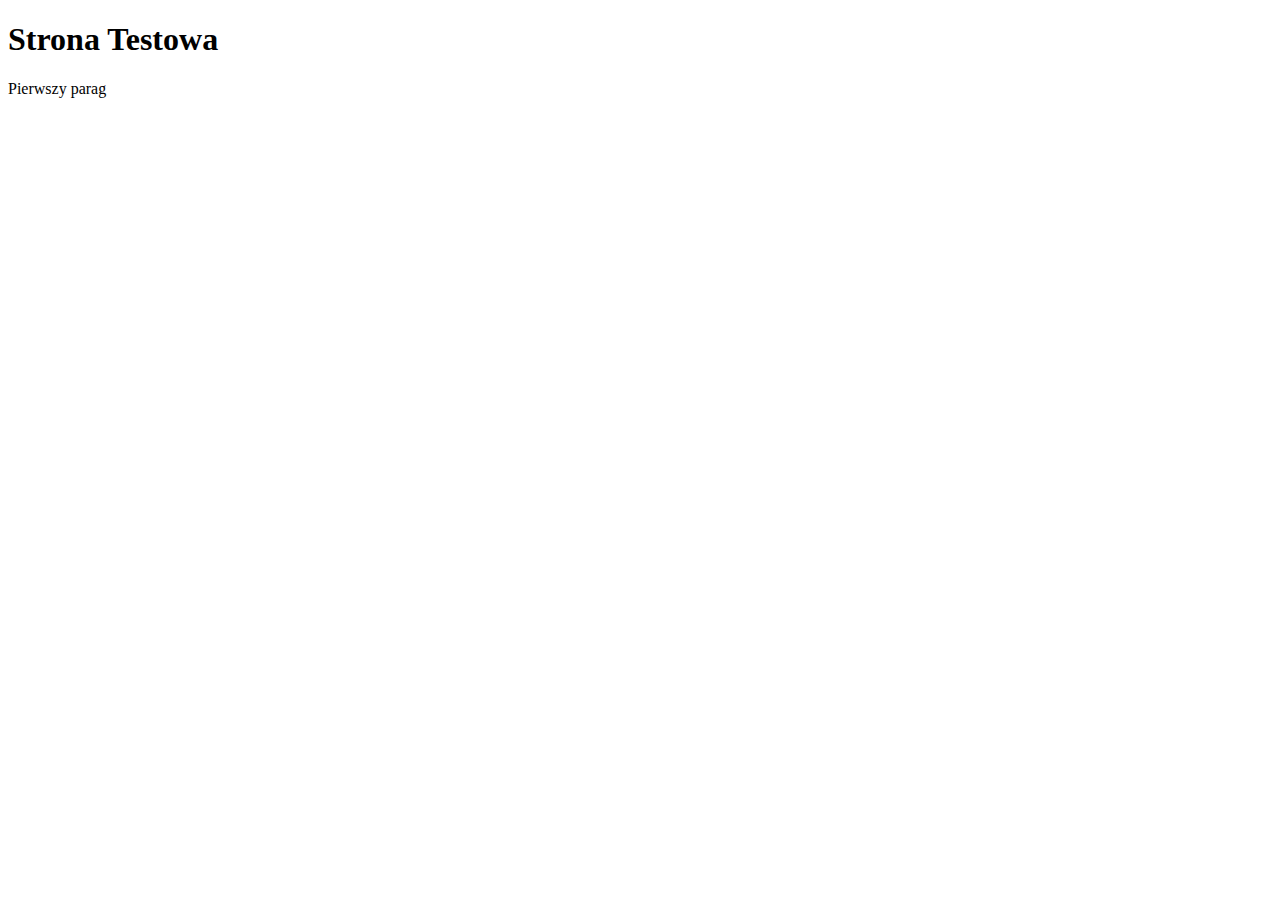
<file: index.html>
<!DOCTYPE html>
<html lang="en">
<head>
  <meta charset="UTF-8">
  <meta name="viewport" content="width=device-width, initial-scale=1.0">
  <title>Document</title>
</head>
<body>
  <h1>Strona Testowa</h1>
  <p>Pierwszy parag</p>
</body>
</html>
</file>
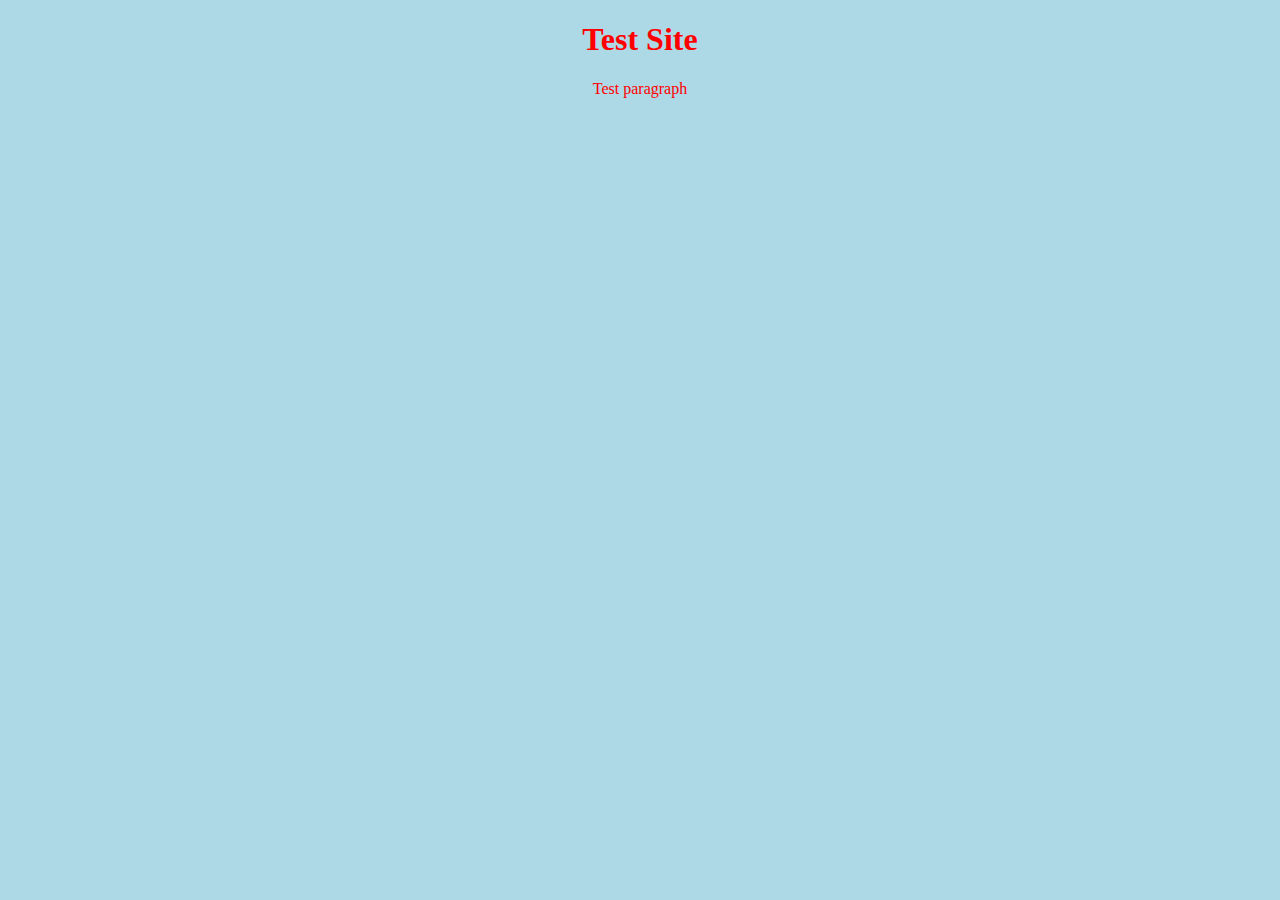
<file: files/index.html>
<!DOCTYPE html>
<html lang="en">
<head>
  <meta charset="UTF-8">
  <meta name="viewport" content="width=device-width, initial-scale=1.0">
  <link href="style.css" rel="stylesheet">
  <title>GCP Bucket Static Site</title>
</head>
<body>
  <h1>Test Site</h1>
  <p>Test paragraph</p>
</body>
</html>
</file>
<file: files/style.css>
h1 {
    color: red;
    text-align: center;
}

p {
    color: red;
    text-align: center;
}

body {
    background-color: lightblue;
}
</file>
